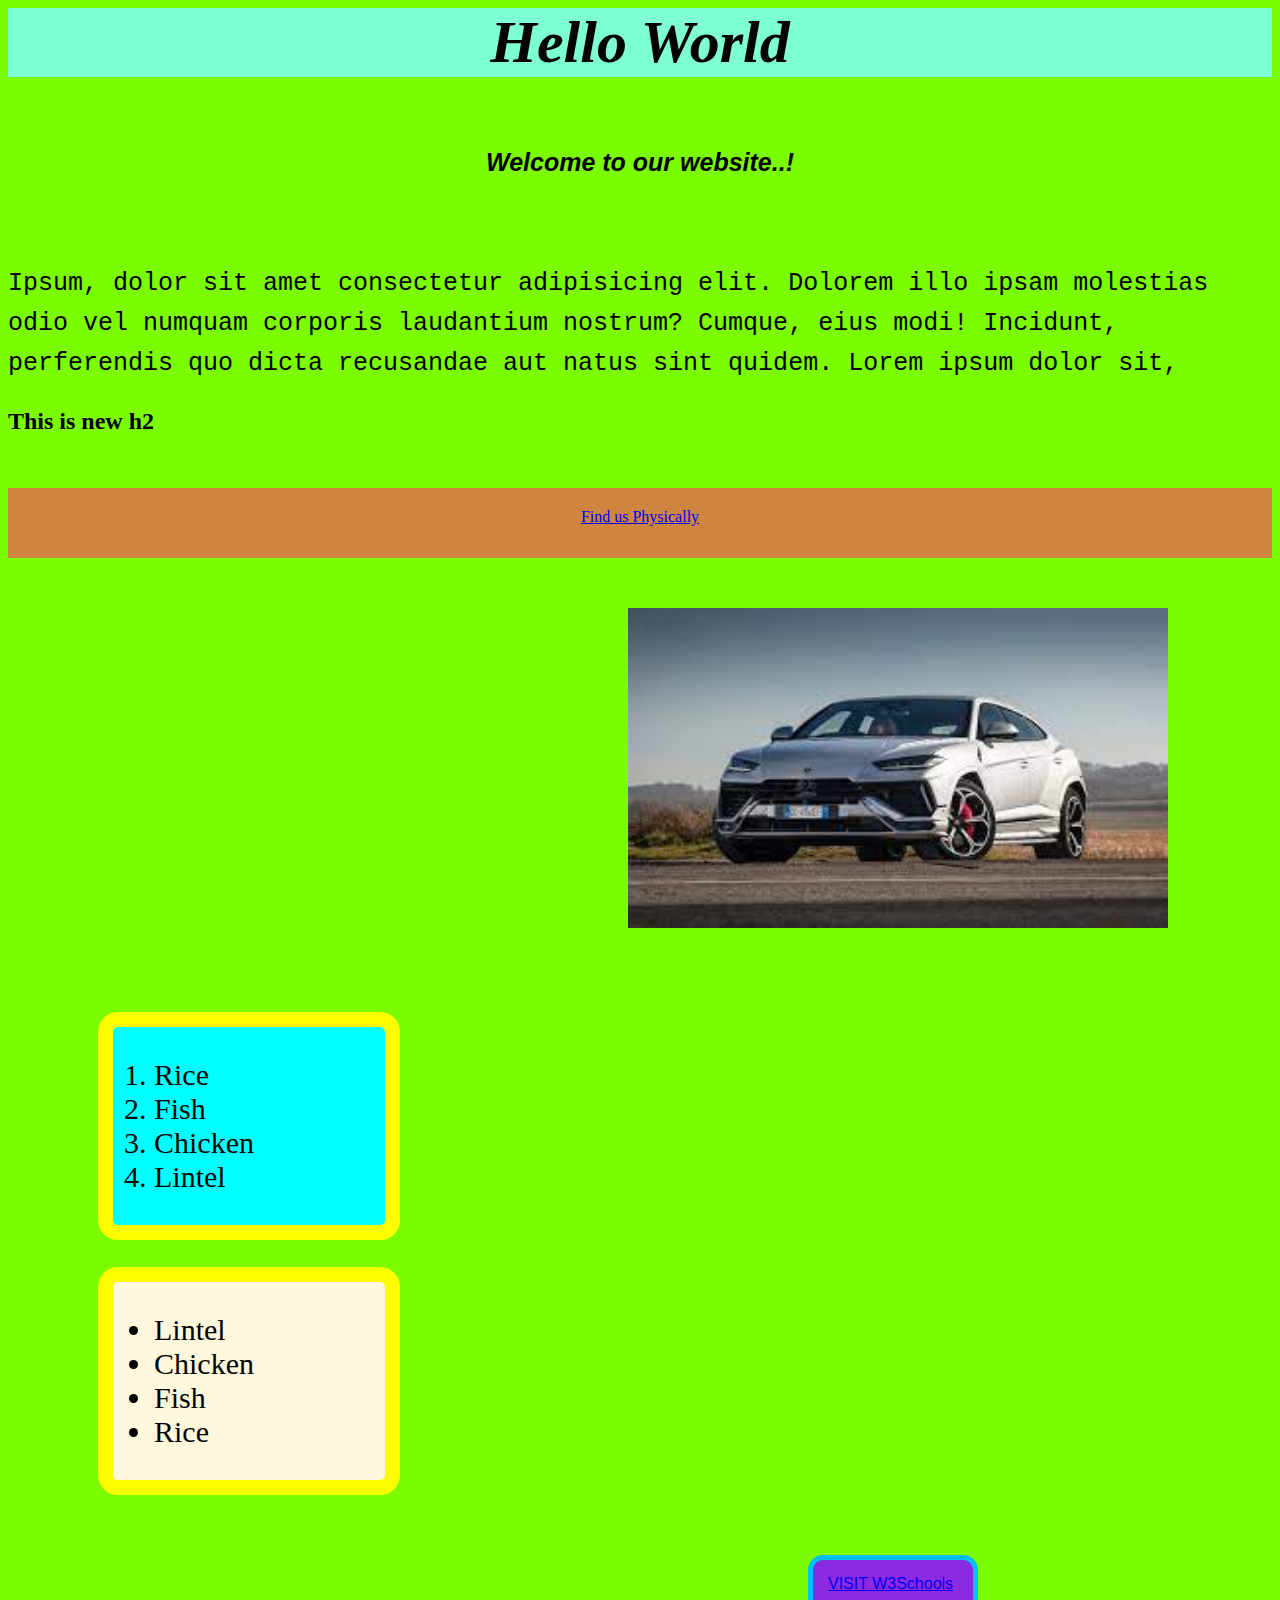
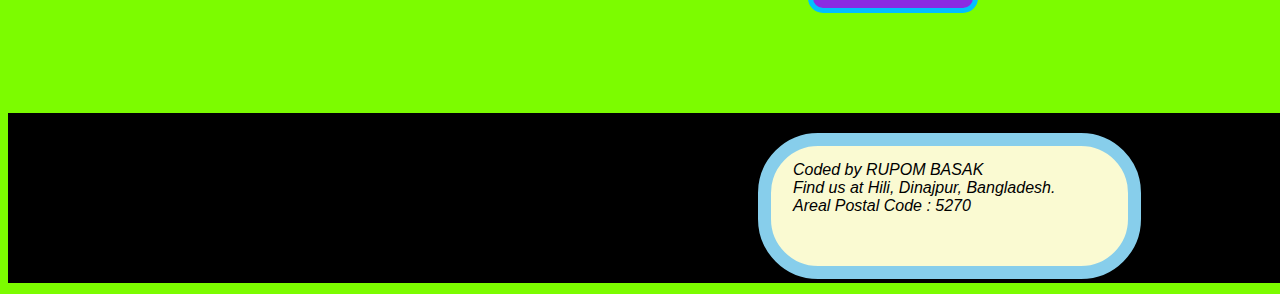
<file: index.html>
<!DOCTYPE html>
<html lang="en">
  <head>
    <meta charset="UTF-8" />
    <meta name="viewport" content="width=device-width, initial-scale=1.0" />
    <title>Rupom Basak</title>
    <link rel="stylesheet" href="Home.css" />
    <link rel="icon" href="images/images.png" />
  </head>
  <body>
    <h1 class="Hello_World">Hello World</h1>
    <br />
    <br />
    <h1><p class="one">Welcome to our website..!</p></h1>
    <br />
    <br />

    <p class="fst">
      <sub>
        Ipsum, dolor sit amet consectetur adipisicing elit. Dolorem illo ipsam
        molestias odio vel numquam corporis laudantium nostrum? Cumque, eius
        modi! Incidunt, perferendis quo dicta recusandae aut natus sint quidem.
        Lorem ipsum dolor sit,</sub
      >
    </p>
    <h2>
      This is new h2
    </h2>
   
    <br />

    <div class="add"><a href="#address">Find us Physically</a></div>

    <!--Car image-->
    <img id="logo" alt="Logo" src="images/images.jpg" />

    <!--Ordered List-->
    <div class="ol">
      <ol>
        <li>Rice</li>
        <li>Fish</li>
        <li>Chicken</li>
        <li>Lintel</li>
      </ol>
    </div>

    <!--unordered List-->
    <div class="ul">
      <ul>
        <li>Lintel</li>
        <li>Chicken</li>
        <li>Fish</li>
        <li>Rice</li>
      </ul>
    </div>
    <div class="w">
      <a href="https://www.w3schools.com" target="_blank">VISIT W3Schools</a>
    </div>

    <!--This is Footer-->
    <div class="footer">
      <div id="address">
        <address>
          Coded by RUPOM BASAK <br />
          Find us at Hili, Dinajpur, Bangladesh. <br />
          Areal Postal Code : 5270
        </address>
      </div>
    </div>
  </body>
</html>
</file>
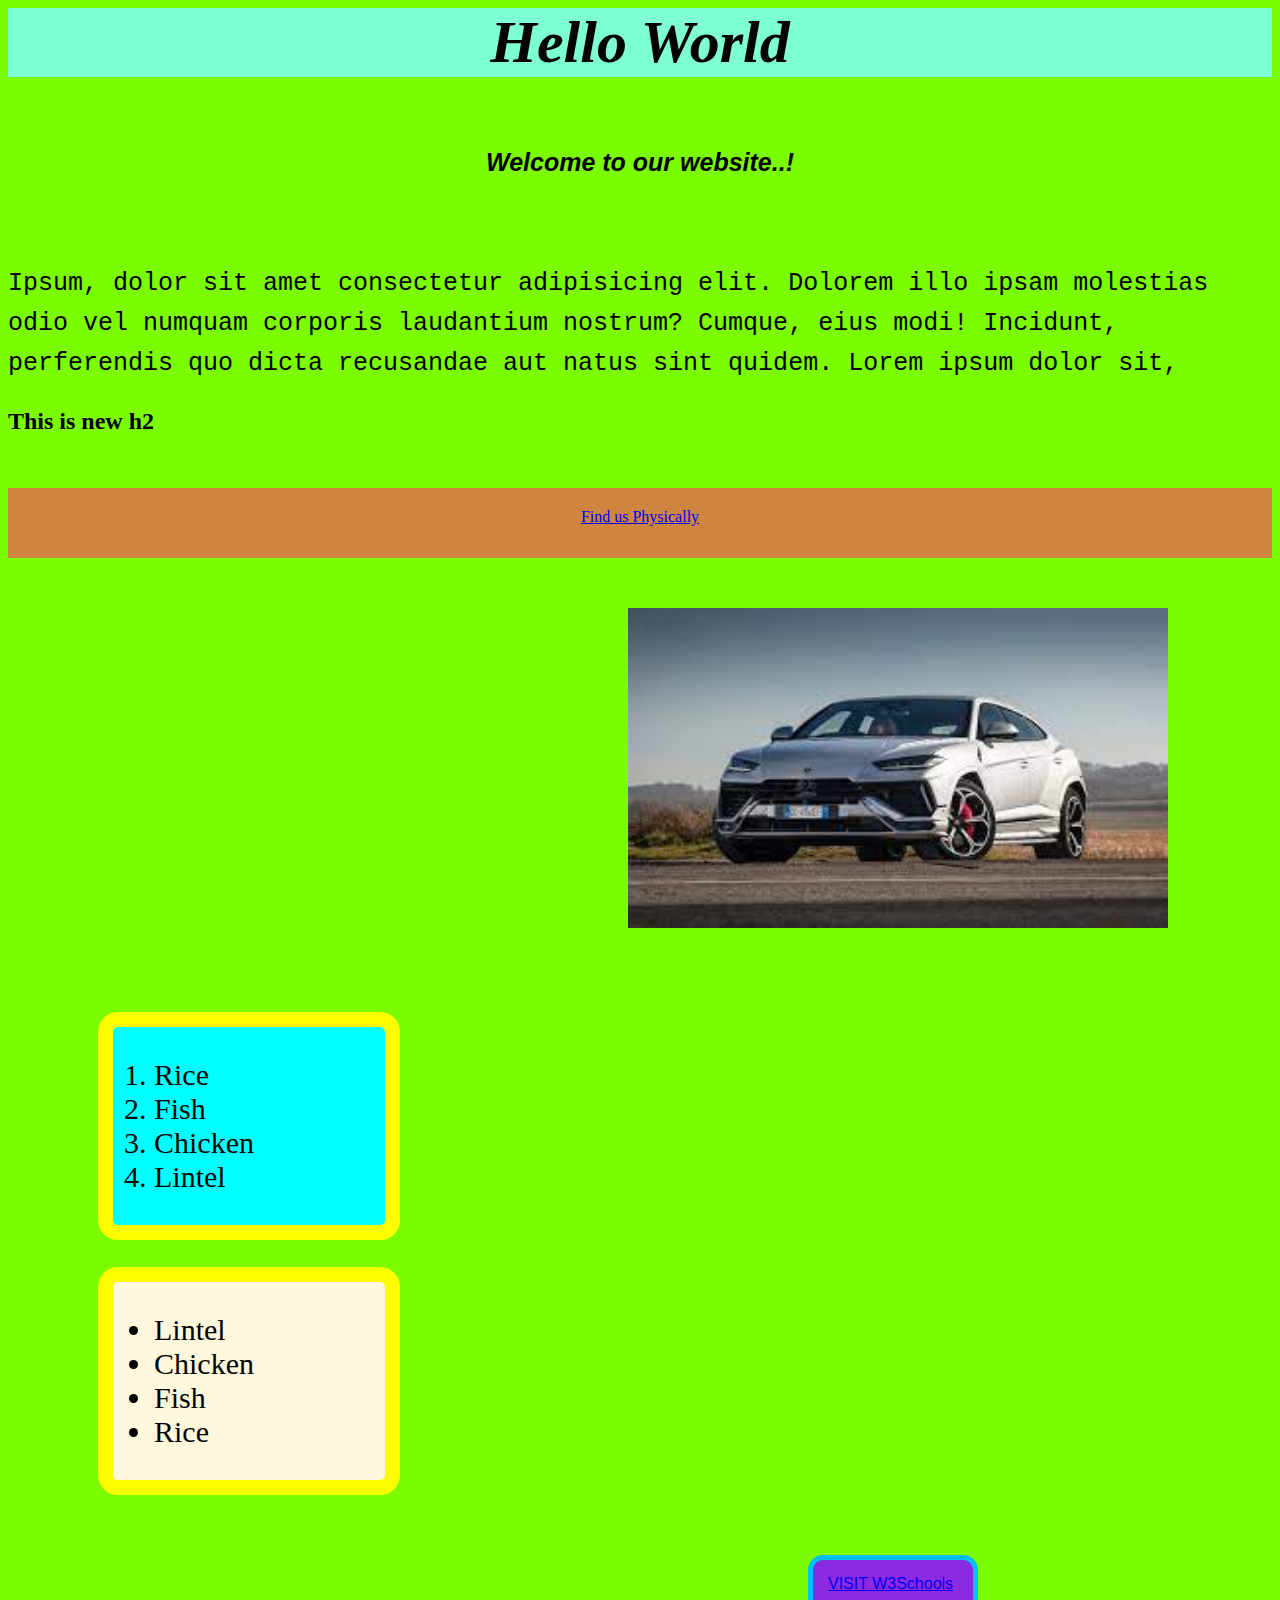
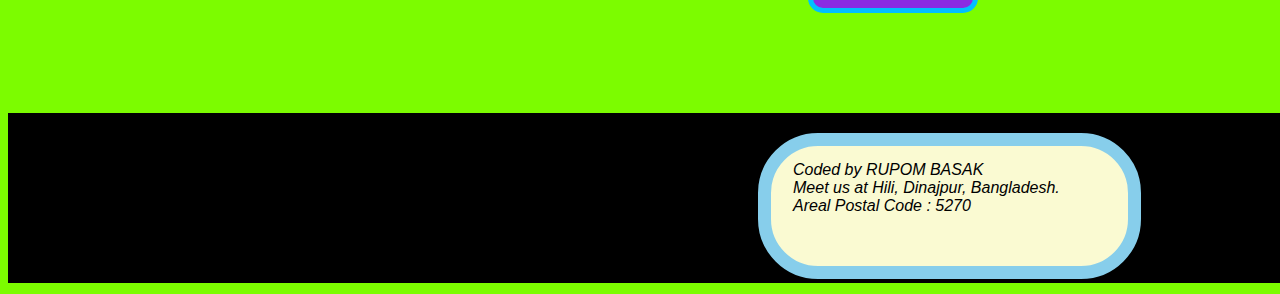
<file: Home.html>
<!DOCTYPE html>
<html lang="en">
  <head>
    <meta charset="UTF-8" />
    <meta name="viewport" content="width=device-width, initial-scale=1.0" />
    <title>Document</title>
    <link rel="stylesheet" href="Home.css" />
  </head>
  <body>
    <h1 class="Hello_World">Hello World</h1>
    <br />
    <br />
    <h1><p class="one">Welcome to our website..!</p></h1>
    <br />
    <br />

    <p class="fst">
      <sub>
        Ipsum, dolor sit amet consectetur adipisicing elit. Dolorem illo ipsam
        molestias odio vel numquam corporis laudantium nostrum? Cumque, eius
        modi! Incidunt, perferendis quo dicta recusandae aut natus sint quidem.
        Lorem ipsum dolor sit,</sub
      >
    </p>
    <h2>
      This is new h2
    </h2>
   
    <br />

    <div class="add"><a href="#address">Find us Physically</a></div>

    <!--Car image-->
    <img id="logo" alt="Logo" src="images/images.jpg" />

    <!--Ordered List-->
    <div class="ol">
      <ol>
        <li>Rice</li>
        <li>Fish</li>
        <li>Chicken</li>
        <li>Lintel</li>
      </ol>
    </div>

    <!--unordered List-->
    <div class="ul">
      <ul>
        <li>Lintel</li>
        <li>Chicken</li>
        <li>Fish</li>
        <li>Rice</li>
      </ul>
    </div>
    <div class="w">
      <a href="https://www.w3schools.com" target="_blank">VISIT W3Schools</a>
    </div>

    <!--This is Footer-->
    <div class="footer">
      <div id="address">
        <address>
          Coded by RUPOM BASAK <br />
          Meet us at Hili, Dinajpur, Bangladesh. <br />
          Areal Postal Code : 5270
        </address>
      </div>
    </div>
  </body>
</html>
</file>
<file: Home.css>
body {
  background-color: lawngreen;
}
.Hello_World {
  background-color: aquamarine;
  position: relative;
  text-align: center;
  font-size: 60px;
  margin-top: 0px;
}
h1 {
  text-align: center;
  font-size: 10px;
  font-family: "Times New Roman", Times, serif;
  font-style: oblique;
  margin-bottom: 10px;
}
.fst {
  font-size: 20px;
  font-family: monospace;
  margin-top: 20px;
  font-size: 30px;
}
p {
  font-size: 30px;
}
di {
  position: absolute;
  margin-bottom: 100x;
}
.add {
  background-color: peru;
  width: auto;
  height: 30px;
  text-align: center;
  margin-top: 15px;
  padding: 20px;
}

.one {
  font-size: 25px;
  font-family: "Segoe UI", Tahoma, Geneva, Verdana, sans-serif;
}

#logo {
  height: 320px;
  width: 540px;
  margin-left: 620px;
  margin-top: 50px;
}
.ol {
  font-size: 30px;
  background-color: aqua;
  margin: 80px 30px 27px 90px;
  width: 270px;
  border: 15px solid yellow;
  border-radius: 20px;
  padding: 1px;
}
.ul {
  font-size: 30px;
  background-color: cornsilk;
  width: 270px;
  margin: 1px 30px 60px 90px;
  border: 15px solid yellow;
  border-radius: 20px;
  padding: 1px;
}
.w {
  color: black;
  border: 5px solid deepskyblue;
  border-radius: 15px;
  width: 130px;
  padding: 15px;
  margin: 1px 1px 100px 800px;
  background-color: blueviolet;
  font-family: "Gill Sans", "Gill Sans MT", Calibri, "Trebuchet MS", sans-serif;
}
.onew {
  background-color: crimson;
}

.footer {
  background-color: black;
  height: 170px;
  width: 5000px;
  position: relative;
}
#address {
  background-color: lightgoldenrodyellow;
  font-family: Verdana, Geneva, Tahoma, sans-serif;
  height: 102px;
  width: 315px;
  border: 13px solid skyblue;
  border-radius: 60px;
  position: relative;
  left: 750px;
  top: 20px;
  bottom: 1px;
  padding: 15px 20px 3px 22px;
}
</file>
